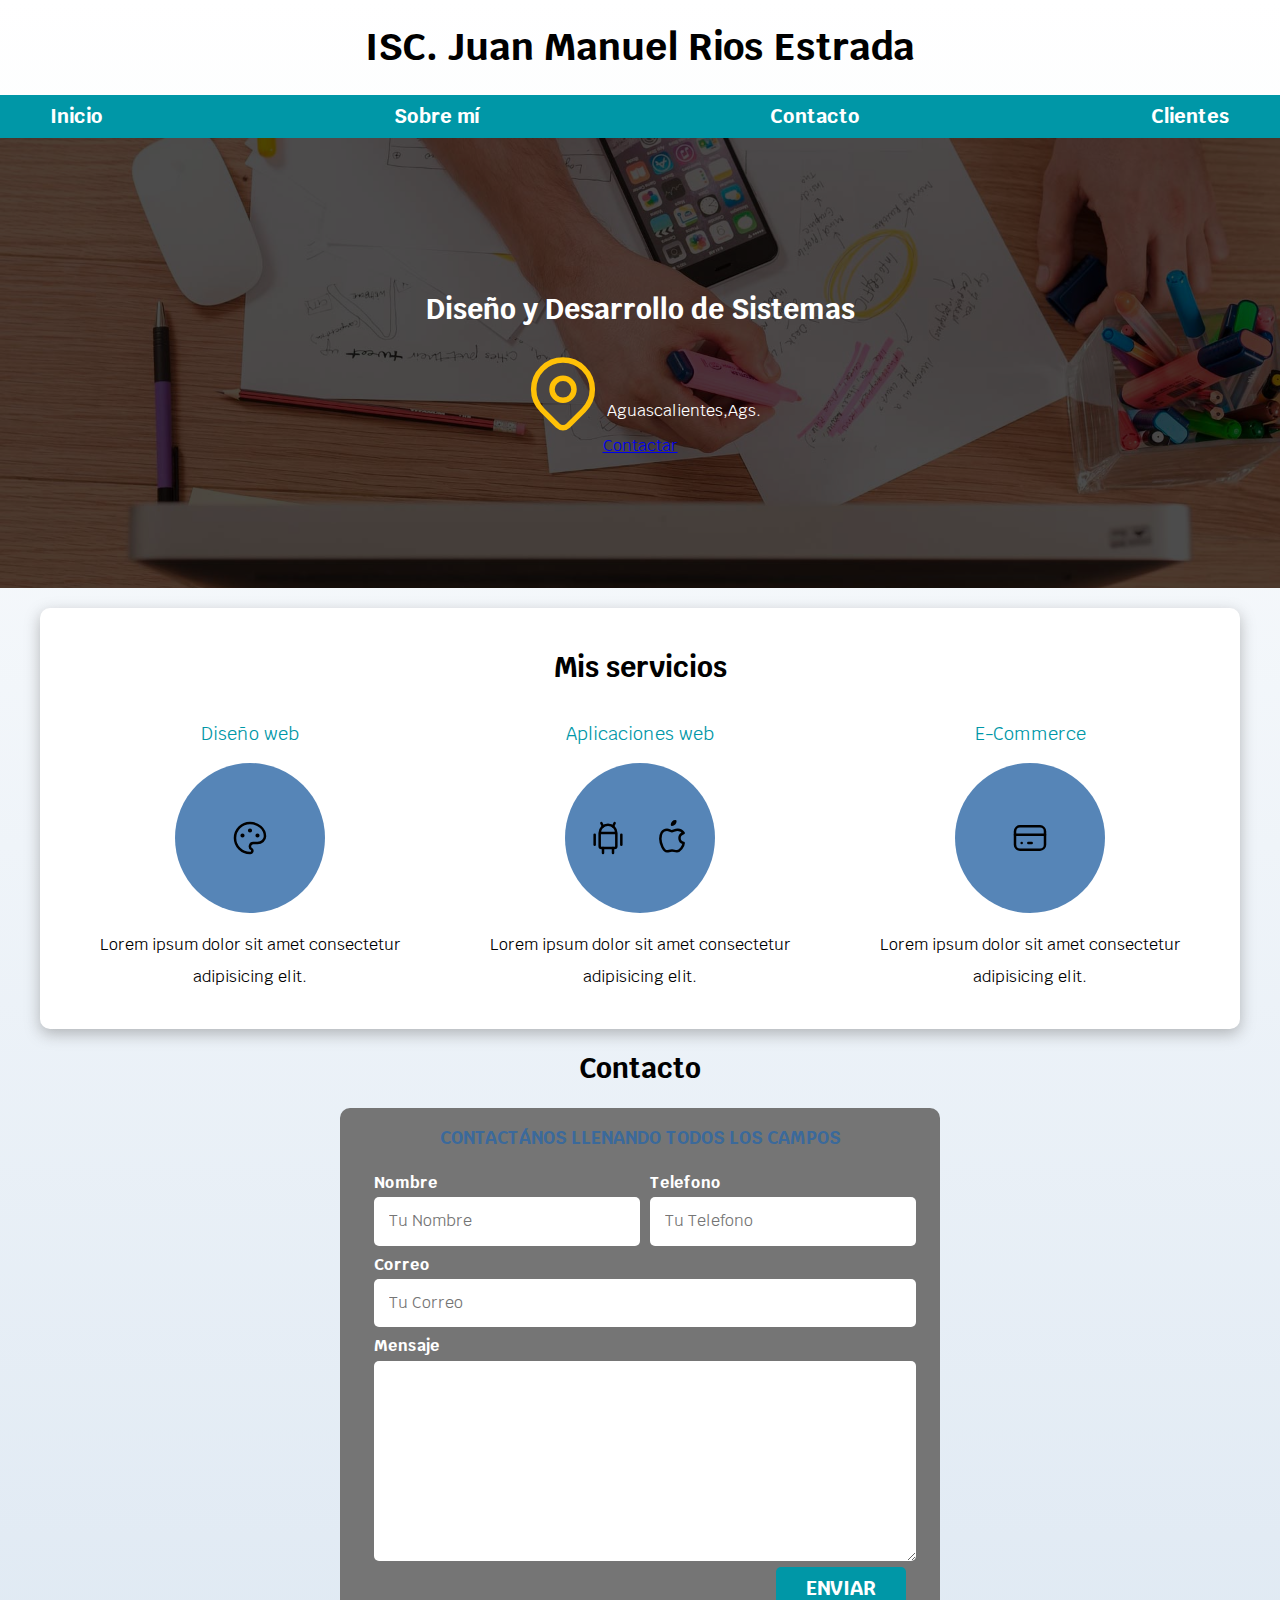
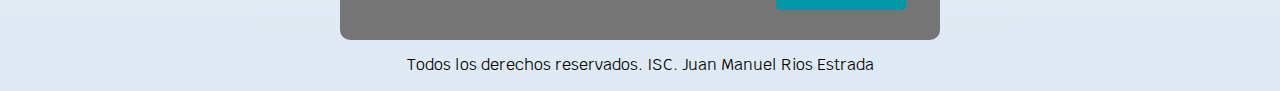
<file: index.html>
<!DOCTYPE html>
<html lang="es">

<head>
    <meta charset="UTF-8">
    <meta name="viewport" content="width=device-width, initial-scale=1.0">
    <title>Curriculum Vitae</title>
    <link rel="preload" href="CSS/normalize.css" as="style">
    <link rel="stylesheet" href="CSS/normalize.css">
    <link rel="preload" href="CSS/styles.css" as="style">
    <link rel="stylesheet" href="CSS/styles.css">
    <link rel="preconnect" href="https://fonts.googleapis.com">
    <link rel="preconnect" href="https://fonts.gstatic.com" crossorigin>
    <link href="https://fonts.googleapis.com/css2?family=Krub:wght@400;700&display=swap" rel="stylesheet">
</head>

<body>
    <header>
        <h1>ISC. Juan Manuel Rios Estrada</h1>
    </header>

    <div class="nav-bg">
        <nav class="navegacion-principal contenedor">
            <a href="index.html">Inicio</a>
            <a href="sobre-mi.html">Sobre mí</a>
            <a href="contacto.html">Contacto</a>
            <a href="#">Clientes</a>
        </nav>
    </div>

    <section class="hero">
        <div class="contenido-hero">
            <h2>Diseño y Desarrollo de Sistemas</h2>

            <div class="ubicacion">
                <svg xmlns="http://www.w3.org/2000/svg" class="icon icon-tabler icon-tabler-map-pin" width="88"
                    height="88" viewBox="0 0 24 24" stroke-width="1.5" stroke="#FFC107" fill="none"
                    stroke-linecap="round" stroke-linejoin="round">
                    <path stroke="none" d="M0 0h24v24H0z" />
                    <circle cx="12" cy="11" r="3" />
                    <path d="M17.657 16.657L13.414 20.9a1.998 1.998 0 0 1 -2.827 0l-4.244-4.243a8 8 0 1 1 11.314 0z" />
                </svg>
                <p>Aguascalientes,Ags.</p>
            </div>
            <a href="#">Contactar</a>
        </div>
    </section>
    
    <main class="contenedor sombra">
        <h2>Mis servicios</h2>

        <div class="servicios">
            <section class="servicio">
                <h3>Diseño web</h3>
                <div class="iconos">
                    <svg xmlns="http://www.w3.org/2000/svg" class="icon icon-tabler icon-tabler-palette" width="40"
                        height="40" viewBox="0 0 24 24" stroke-width="1.5" stroke="#000000" fill="none"
                        stroke-linecap="round" stroke-linejoin="round">
                        <path stroke="none" d="M0 0h24v24H0z" />
                        <path
                            d="M12 21a9 9 0 1 1 0 -18a9 8 0 0 1 9 8a4.5 4 0 0 1 -4.5 4h-2.5a2 2 0 0 0 -1 3.75a1.3 1.3 0 0 1 -1 2.25" />
                        <circle cx="7.5" cy="10.5" r=".5" fill="currentColor" />
                        <circle cx="12" cy="7.5" r=".5" fill="currentColor" />
                        <circle cx="16.5" cy="10.5" r=".5" fill="currentColor" />
                    </svg>
                </div>
                <p>Lorem ipsum dolor sit amet consectetur adipisicing elit.</p>
            </section>

            <section class="servicio">
                <h3>Aplicaciones web</h3>

                <div class="iconos">
                    <svg xmlns="http://www.w3.org/2000/svg" class="icon icon-tabler icon-tabler-brand-android"
                        width="40" height="40" viewBox="0 0 24 24" stroke-width="1.5" stroke="#000000" fill="none"
                        stroke-linecap="round" stroke-linejoin="round">
                        <path stroke="none" d="M0 0h24v24H0z" />
                        <line x1="4" y1="10" x2="4" y2="16" />
                        <line x1="20" y1="10" x2="20" y2="16" />
                        <path d="M7 9h10v8a1 1 0 0 1 -1 1h-8a1 1 0 0 1 -1 -1v-8a5 5 0 0 1 10 0" />
                        <line x1="8" y1="3" x2="9" y2="5" />
                        <line x1="16" y1="3" x2="15" y2="5" />
                        <line x1="9" y1="18" x2="9" y2="21" />
                        <line x1="15" y1="18" x2="15" y2="21" />
                    </svg>

                    <svg xmlns="http://www.w3.org/2000/svg" class="icon icon-tabler icon-tabler-brand-apple" width="40"
                        height="40" viewBox="0 0 24 24" stroke-width="1.5" stroke="#000000" fill="none"
                        stroke-linecap="round" stroke-linejoin="round">
                        <path stroke="none" d="M0 0h24v24H0z" />
                        <path
                            d="M9 7c-3 0-4 3-4 5.5 0 3 2 7.5 4 7.5 1.088-.046 1.679-.5 3-.5 1.312 0 1.5.5 3 .5s4-3 4-5c-.028-.01-2.472-.403-2.5-3-.019-2.17 2.416-2.954 2.5-3-1.023-1.492-2.951-1.963-3.5-2-1.433-.111-2.83 1-3.5 1-.68 0-1.9-1-3-1z" />
                        <path d="M12 4a2 2 0 0 0 2 -2a2 2 0 0 0 -2 2" />
                    </svg>
                </div>

                <p>Lorem ipsum dolor sit amet consectetur adipisicing elit.</p>
            </section>

            <section class="servicio">
                <h3>E-Commerce</h3>

                <div class="iconos">
                    <svg xmlns="http://www.w3.org/2000/svg" width="40" height="40" viewBox="0 0 24 24" fill="none"
                        stroke="#000000" stroke-width="1.5" stroke-linecap="round" stroke-linejoin="round">
                        <path d="M3 5m0 3a3 3 0 0 1 3 -3h12a3 3 0 0 1 3 3v8a3 3 0 0 1 -3 3h-12a3 3 0 0 1 -3 -3z" />
                        <path d="M3 10l18 0" />
                        <path d="M7 15l.01 0" />
                        <path d="M11 15l2 0" />
                    </svg>
                </div>

                <p>Lorem ipsum dolor sit amet consectetur adipisicing elit.</p>
            </section>
        </div>
    </main>

    <section>
        <h2>Contacto</h2>
        <form class="formulario">
            <fieldset>
                <legend>contactános llenando todos los campos</legend>
                <div class="contenedor-campos">
                    <div class="campo">
                        <label>Nombre</label>
                        <input class="input-text" type="text" placeholder="Tu Nombre">
                    </div>
                    <div class="campo">
                        <label>Telefono</label>
                        <input class="input-text" type="tel" placeholder="Tu Telefono">
                    </div>
                    <div class="campo">
                        <label>Correo</label>
                        <input class="input-text" type="email" placeholder="Tu Correo">
                    </div>
                    <div class="campo">
                        <label>Mensaje</label>
                        <textarea class="input-text"></textarea>
                    </div>
                </div>
                <div class="alinear-derecha flex">
                    <input class="boton w-sm-100" type="submit" value="Enviar">
                </div>
            </fieldset>
        </form>
    </section>

    <footer class="footer">
        <p>Todos los derechos reservados. ISC. Juan Manuel Rios Estrada</p>
    </footer>
</body>

</html>
</file>
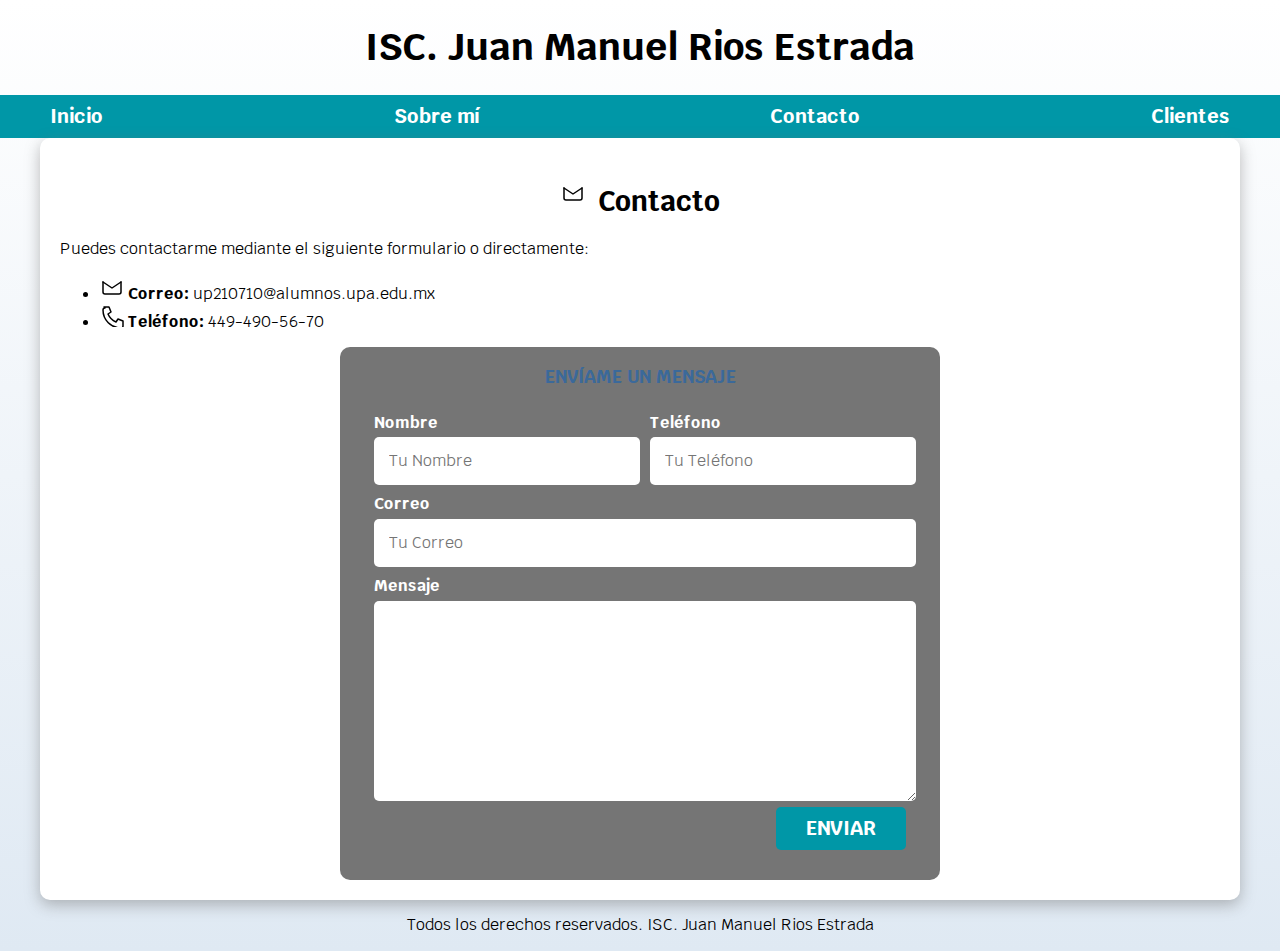
<file: contacto.html>
<!DOCTYPE html>
<html lang="es">

<head>
    <meta charset="UTF-8">
    <meta name="viewport" content="width=device-width, initial-scale=1.0">
    <title>Contacto</title>
    <link rel="preload" href="CSS/normalize.css" as="style">
    <link rel="stylesheet" href="CSS/normalize.css">
    <link rel="preload" href="CSS/styles.css" as="style">
    <link rel="stylesheet" href="CSS/styles.css">
    <link rel="preconnect" href="https://fonts.googleapis.com">
    <link rel="preconnect" href="https://fonts.gstatic.com" crossorigin>
    <link href="https://fonts.googleapis.com/css2?family=Krub:wght@400;700&display=swap" rel="stylesheet">
</head>

<body>
    <header>
        <h1>ISC. Juan Manuel Rios Estrada</h1>
    </header>

    <div class="nav-bg">
        <nav class="navegacion-principal contenedor">
            <a href="index.html">Inicio</a>
            <a href="sobre-mi.html">Sobre mí</a>
            <a href="contacto.html">Contacto</a>
            <a href="#">Clientes</a>
        </nav>
    </div>

    <main class="contenedor sombra">
        <h2>
            <svg xmlns="http://www.w3.org/2000/svg" width="30" height="30" stroke="#000" fill="none" stroke-width="1.5" stroke-linecap="round" stroke-linejoin="round" class="icon icon-tabler icon-tabler-mail">
                <path stroke="none" d="M0 0h24v24H0z"/>
                <path d="M3 7l9 6l9 -6" />
                <path d="M21 7v10a2 2 0 0 1 -2 2H5a2 2 0 0 1 -2 -2V7" />
            </svg> Contacto
        </h2>
        <p>Puedes contactarme mediante el siguiente formulario o directamente:</p>
        <ul>
            <li>
                <svg xmlns="http://www.w3.org/2000/svg" width="24" height="24" stroke="#000" fill="none" stroke-width="1.5" stroke-linecap="round" stroke-linejoin="round" class="icon icon-tabler icon-tabler-mail">
                    <path stroke="none" d="M0 0h24v24H0z"/>
                    <path d="M3 7l9 6l9 -6" />
                    <path d="M21 7v10a2 2 0 0 1 -2 2H5a2 2 0 0 1 -2 -2V7" />
                </svg>
                <strong>Correo:</strong> up210710@alumnos.upa.edu.mx
            </li>
            <li>
                <svg xmlns="http://www.w3.org/2000/svg" width="24" height="24" stroke="#000" fill="none" stroke-width="1.5" stroke-linecap="round" stroke-linejoin="round" class="icon icon-tabler icon-tabler-phone">
                    <path stroke="none" d="M0 0h24v24H0z"/>
                    <path d="M4 4h5l2 5l-3 2c1.5 3.5 4.5 6.5 8 8l2 -3l5 2v5a2 2 0 0 1 -2 2a18 18 0 0 1 -18 -18a2 2 0 0 1 2 -2" />
                </svg>
                <strong>Teléfono:</strong> 449-490-56-70
            </li>
        </ul>

        <form class="formulario">
            <fieldset>
                <legend>Envíame un mensaje</legend>
                <div class="contenedor-campos">
                    <div class="campo">
                        <label>Nombre</label>
                        <input class="input-text" type="text" placeholder="Tu Nombre">
                    </div>
                    <div class="campo">
                        <label>Teléfono</label>
                        <input class="input-text" type="tel" placeholder="Tu Teléfono">
                    </div>
                    <div class="campo">
                        <label>Correo</label>
                        <input class="input-text" type="email" placeholder="Tu Correo">
                    </div>
                    <div class="campo">
                        <label>Mensaje</label>
                        <textarea class="input-text"></textarea>
                    </div>
                </div>
                <div class="alinear-derecha flex">
                    <input class="boton w-sm-100" type="submit" value="Enviar">
                </div>
            </fieldset>
        </form>
    </main>

    <footer class="footer">
        <p>Todos los derechos reservados. ISC. Juan Manuel Rios Estrada</p>
    </footer>
</body>

</html>
</file>
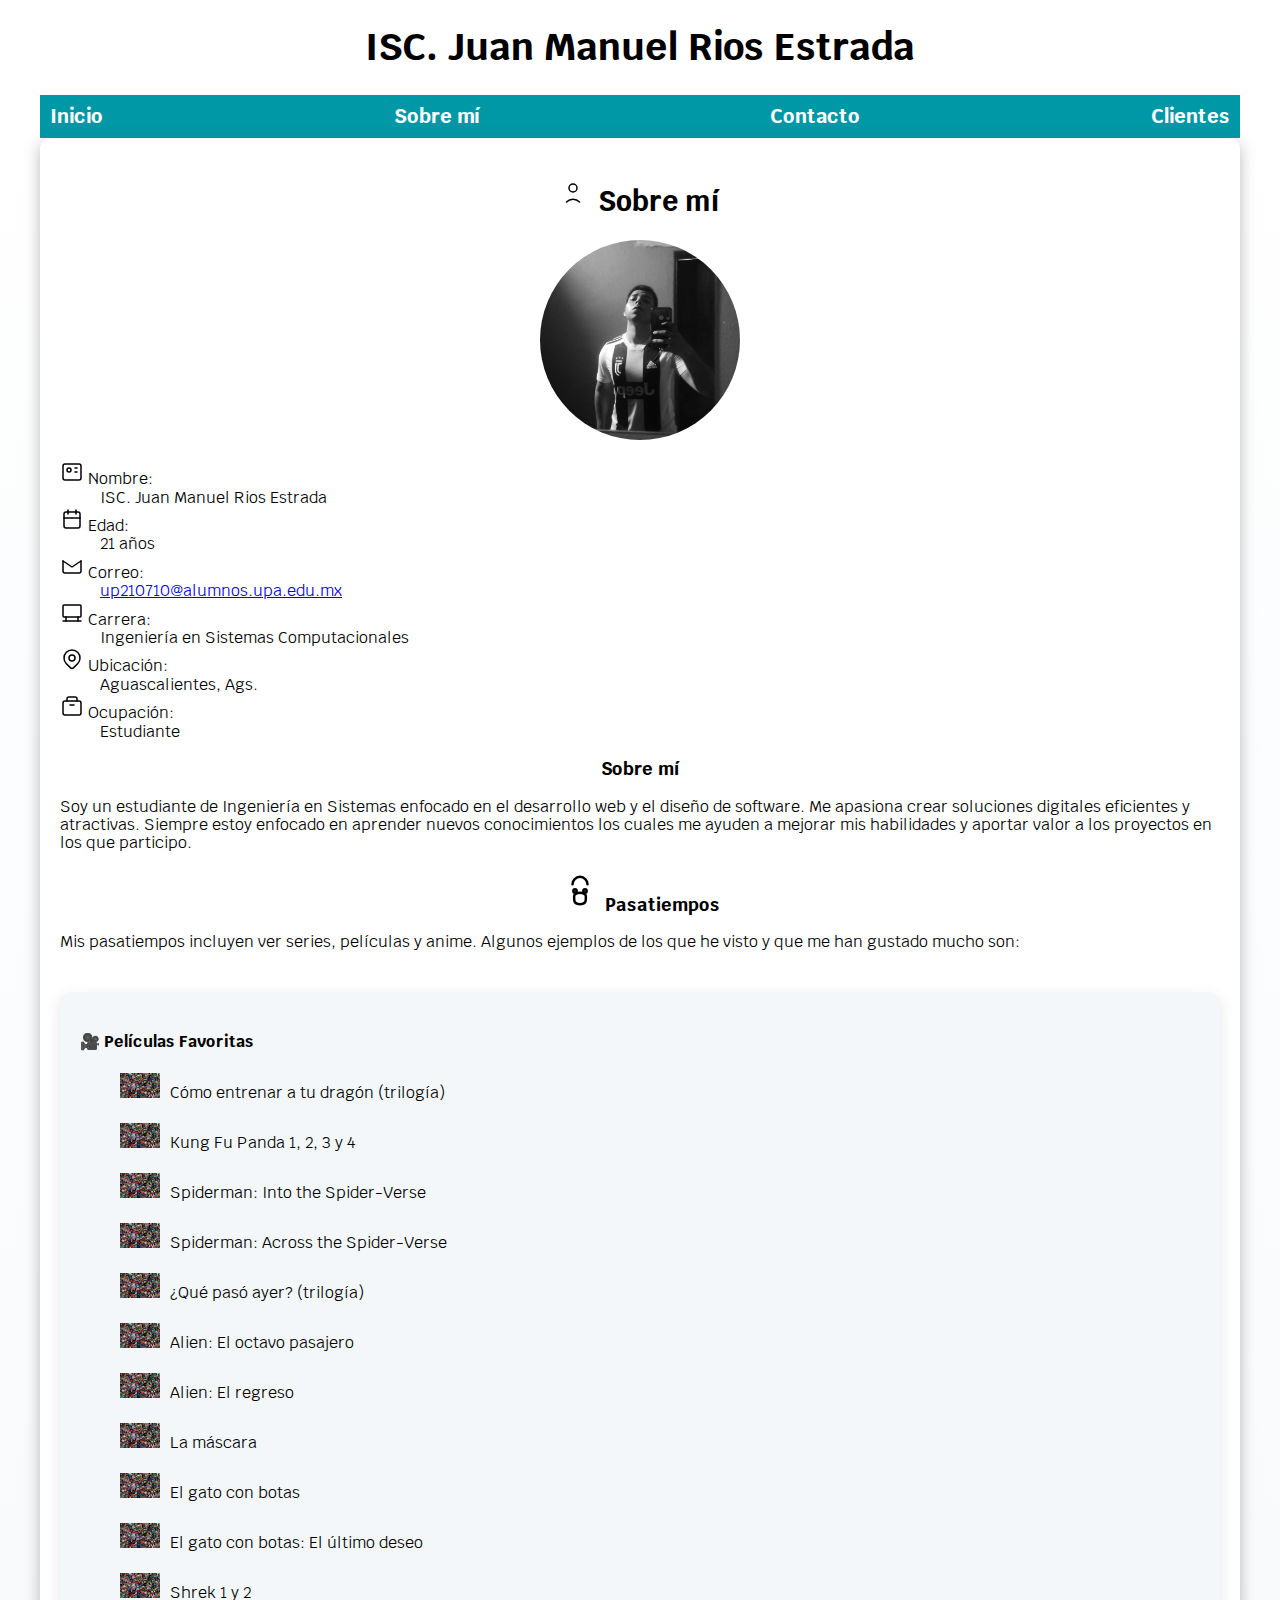
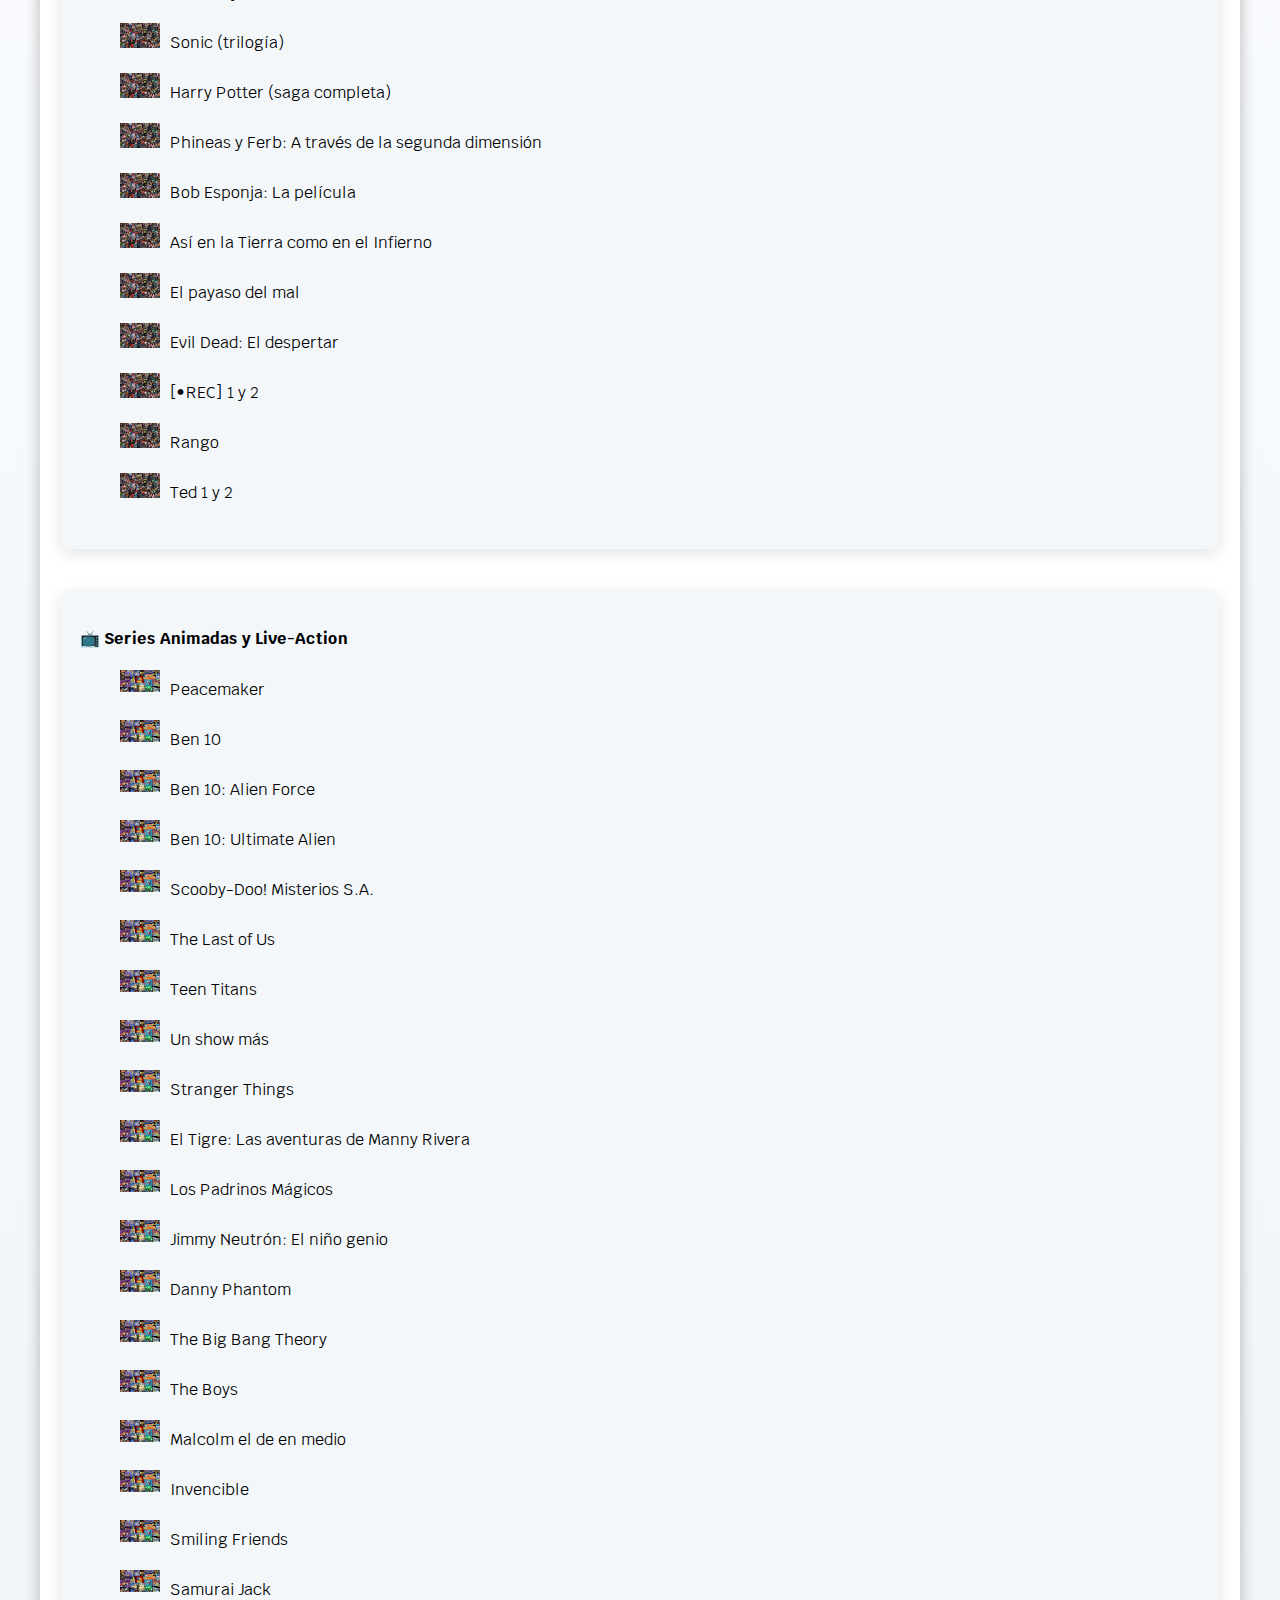
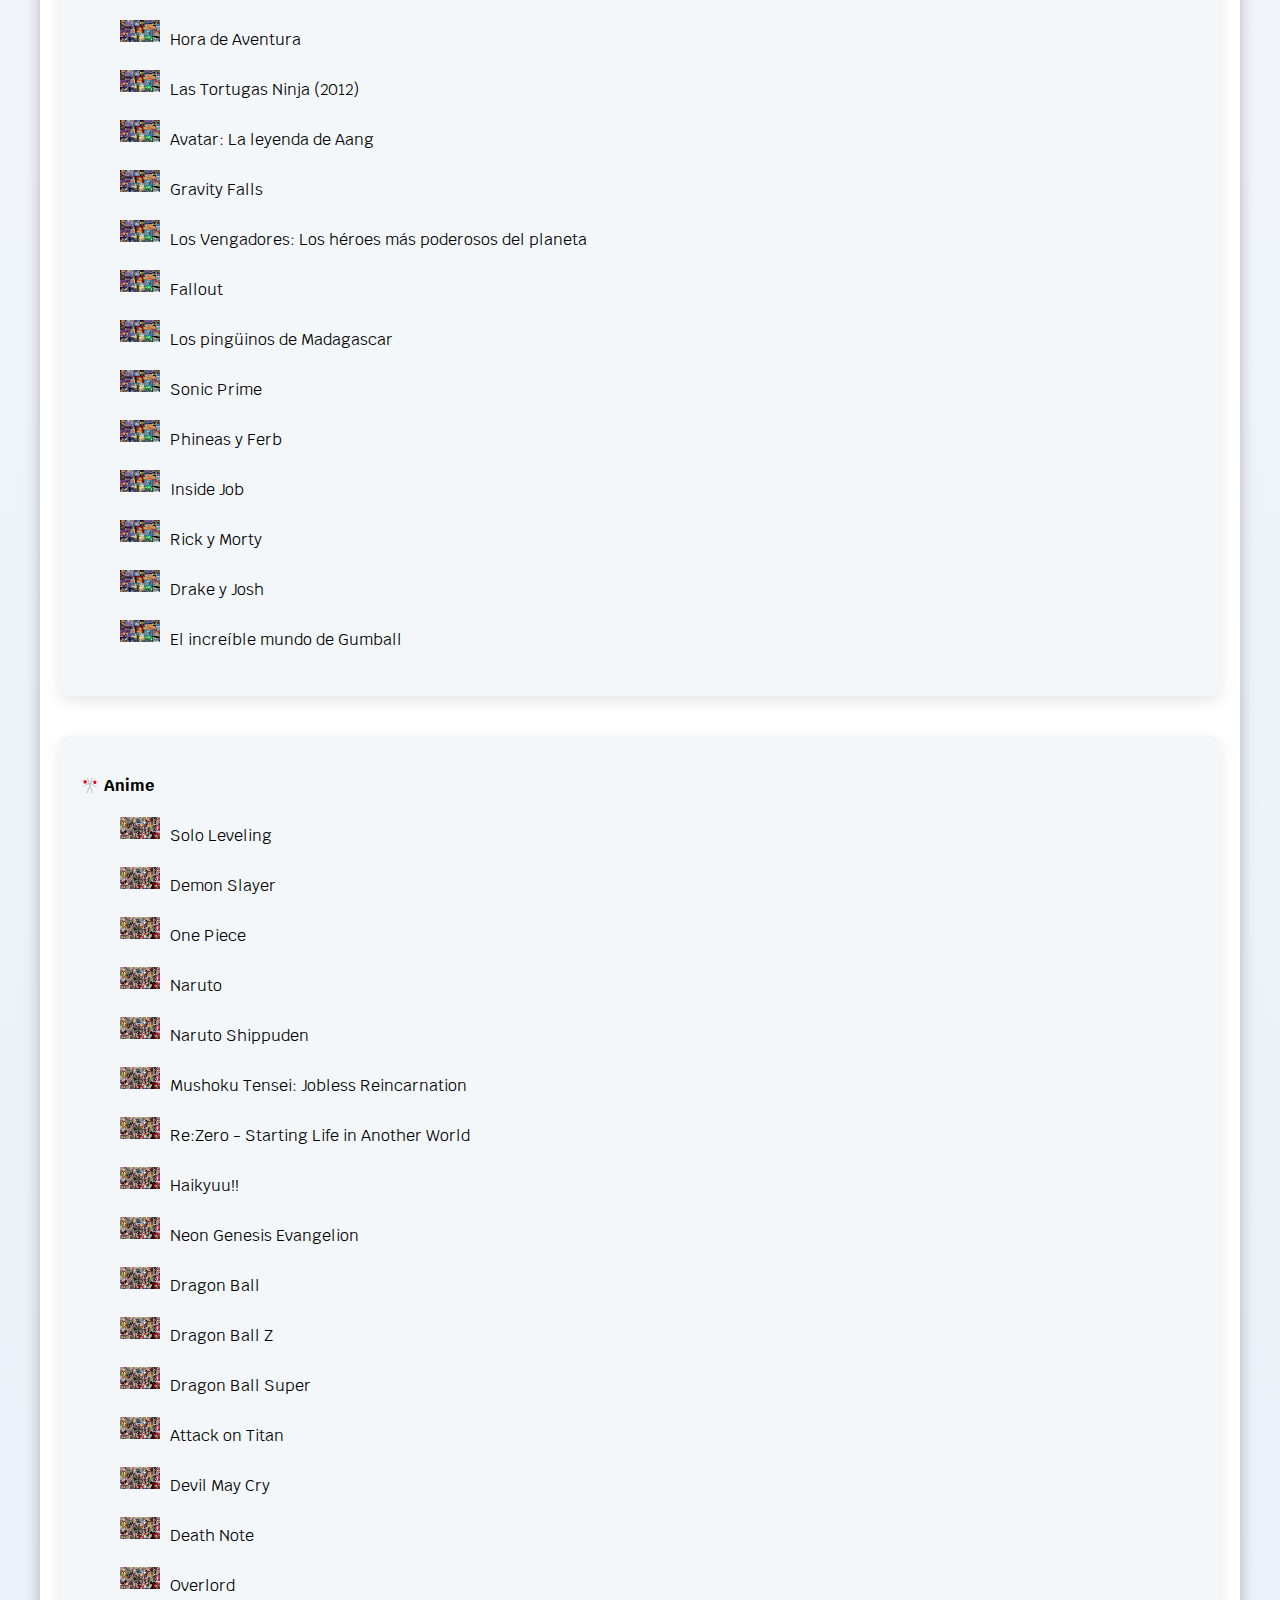
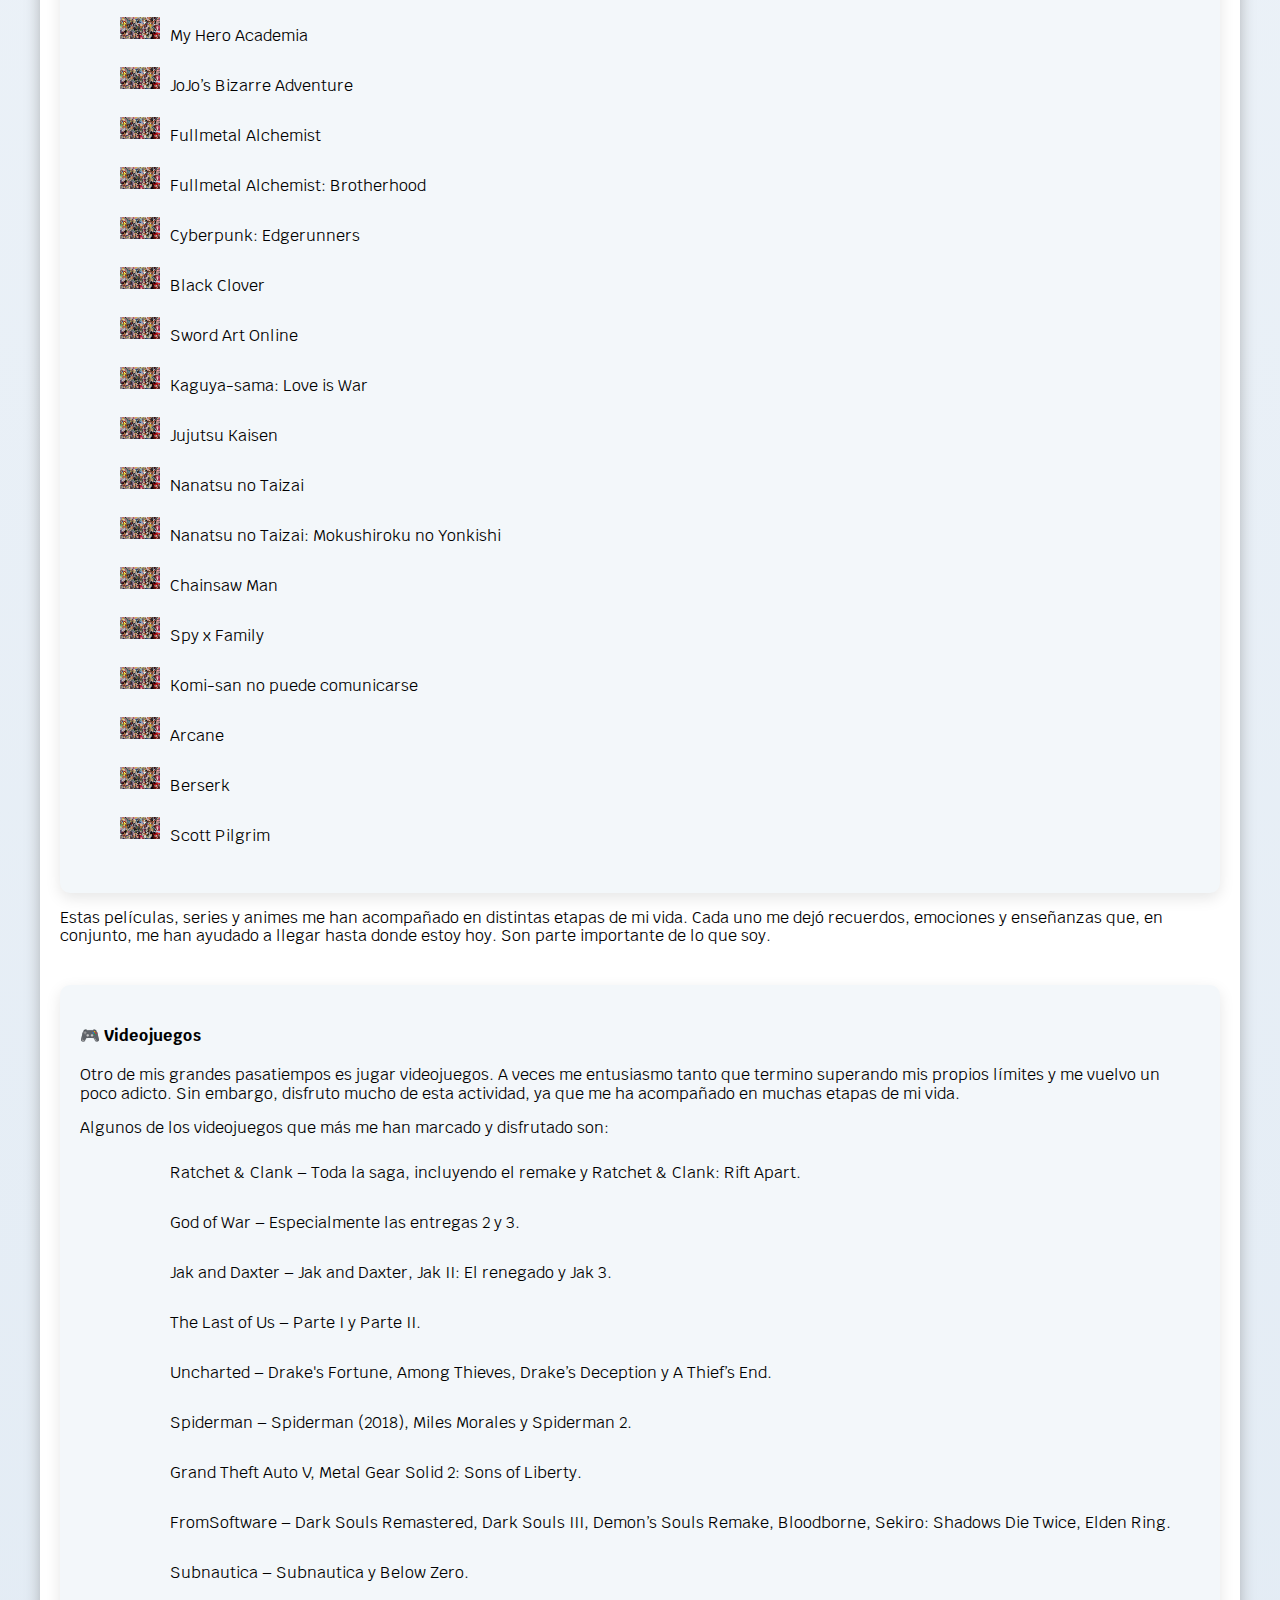
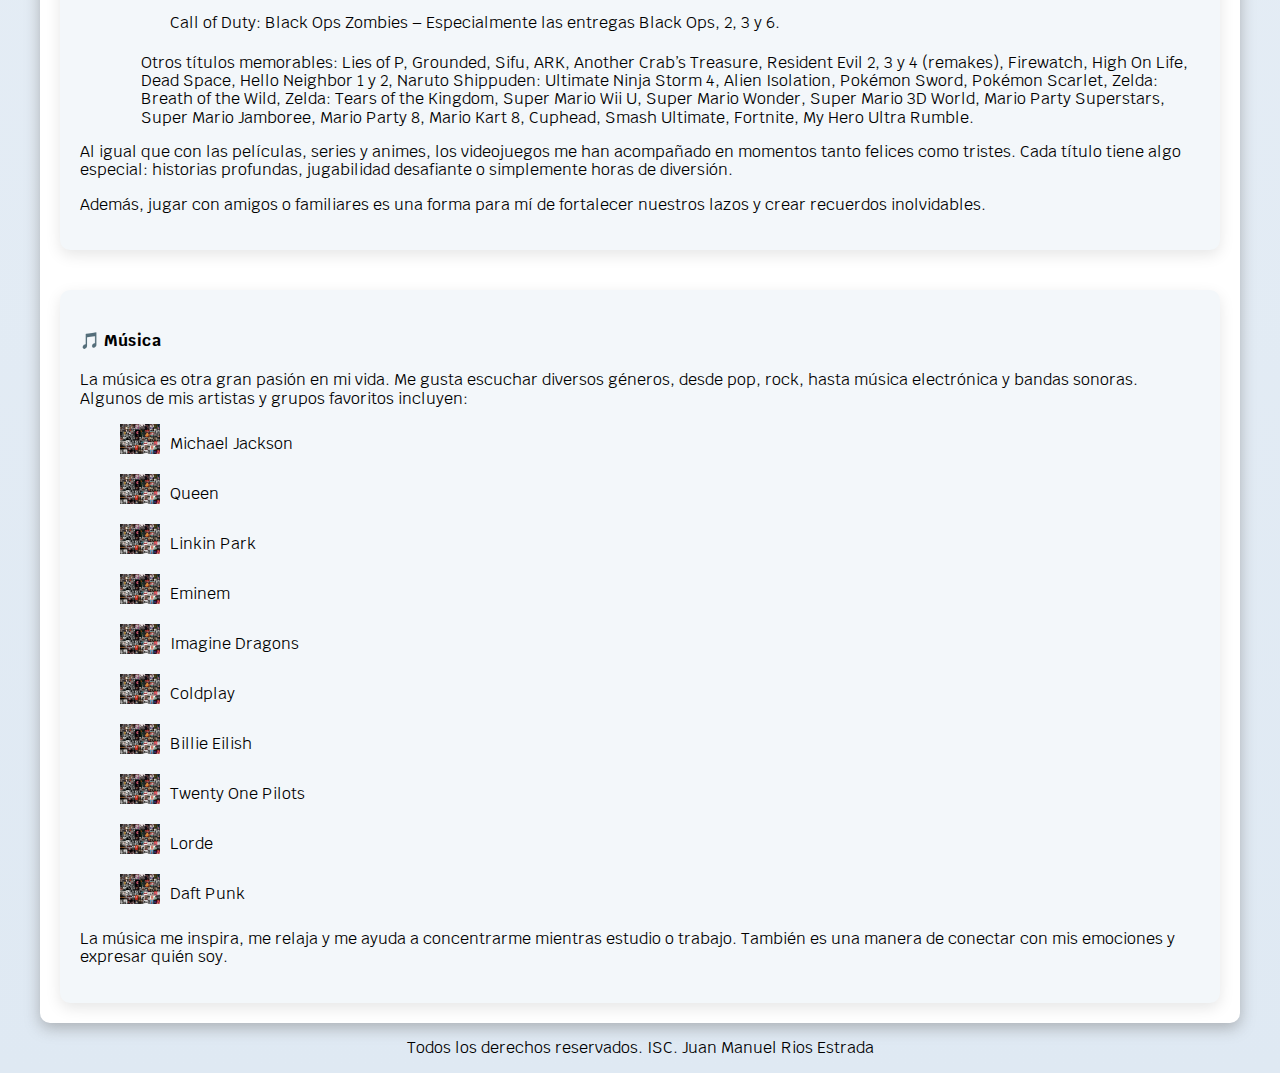
<file: sobre-mi.html>
<!DOCTYPE html>
<html lang="es">

<head>
    <meta charset="UTF-8" />
    <meta name="viewport" content="width=device-width, initial-scale=1" />
    <title>Sobre mí</title>
    <link rel="preload" href="CSS/normalize.css" as="style" />
    <link rel="stylesheet" href="CSS/normalize.css" />
    <link rel="preload" href="CSS/styles.css" as="style" />
    <link rel="stylesheet" href="CSS/styles.css" />
    <link rel="preconnect" href="https://fonts.googleapis.com" />
    <link rel="preconnect" href="https://fonts.gstatic.com" crossorigin />
    <link href="https://fonts.googleapis.com/css2?family=Krub:wght@400;700&display=swap" rel="stylesheet" />
</head>

<body>
    <header>
        <h1>ISC. Juan Manuel Rios Estrada</h1>
    </header>

    <nav class="nav-bg navegacion-principal contenedor">
        <a href="index.html">Inicio</a>
        <a href="sobre-mi.html" aria-current="page">Sobre mí</a>
        <a href="contacto.html">Contacto</a>
        <a href="#">Clientes</a>
    </nav>

    <main class="contenedor sombra">
        <section class="perfil" aria-labelledby="titulo-perfil">
            <h2 id="titulo-perfil">
                <svg xmlns="http://www.w3.org/2000/svg" width="30" height="30" stroke="#000" fill="none"
                    stroke-width="1.5" stroke-linecap="round" stroke-linejoin="round"
                    class="icon icon-tabler icon-tabler-user" aria-hidden="true" focusable="false">
                    <path stroke="none" d="M0 0h24v24H0z" />
                    <circle cx="12" cy="7" r="4" />
                    <path d="M5.5 21a9 9 0 0 1 13 0" />
                </svg>
                Sobre mí
            </h2>

            <div class="foto-perfil" role="img" aria-label="Foto de perfil de Juan Manuel Rios Estrada"></div>

            <dl>
                <dt>
                    <svg xmlns="http://www.w3.org/2000/svg" width="24" height="24" stroke="#000" fill="none"
                        stroke-width="1.5" stroke-linecap="round" stroke-linejoin="round"
                        class="icon icon-tabler icon-tabler-id" aria-hidden="true" focusable="false">
                        <path stroke="none" d="M0 0h24v24H0z" />
                        <rect x="3" y="4" width="18" height="16" rx="2" />
                        <circle cx="9" cy="10" r="2" />
                        <path d="M15 8h2" />
                        <path d="M15 12h2" />
                    </svg>
                    Nombre:
                </dt>
                <dd>ISC. Juan Manuel Rios Estrada</dd>

                <dt>
                    <svg xmlns="http://www.w3.org/2000/svg" width="24" height="24" stroke="#000" fill="none"
                        stroke-width="1.5" stroke-linecap="round" stroke-linejoin="round"
                        class="icon icon-tabler icon-tabler-calendar" aria-hidden="true" focusable="false">
                        <path stroke="none" d="M0 0h24v24H0z" />
                        <rect x="4" y="5" width="16" height="16" rx="2" />
                        <line x1="16" y1="3" x2="16" y2="7" />
                        <line x1="8" y1="3" x2="8" y2="7" />
                        <line x1="4" y1="11" x2="20" y2="11" />
                    </svg>
                    Edad:
                </dt>
                <dd>21 años</dd>

                <dt>
                    <svg xmlns="http://www.w3.org/2000/svg" width="24" height="24" stroke="#000" fill="none"
                        stroke-width="1.5" stroke-linecap="round" stroke-linejoin="round"
                        class="icon icon-tabler icon-tabler-mail" aria-hidden="true" focusable="false">
                        <path stroke="none" d="M0 0h24v24H0z" />
                        <path d="M3 7l9 6l9 -6" />
                        <path d="M21 7v10a2 2 0 0 1 -2 2H5a2 2 0 0 1 -2 -2V7" />
                    </svg>
                    Correo:
                </dt>
                <dd><a href="mailto:up210710@alumnos.upa.edu.mx">up210710@alumnos.upa.edu.mx</a></dd>

                <dt>
                    <svg xmlns="http://www.w3.org/2000/svg" width="24" height="24" stroke="#000" fill="none"
                        stroke-width="1.5" stroke-linecap="round" stroke-linejoin="round"
                        class="icon icon-tabler icon-tabler-laptop" aria-hidden="true" focusable="false">
                        <path stroke="none" d="M0 0h24v24H0z" />
                        <rect x="3" y="4" width="18" height="12" rx="1" />
                        <path d="M3 20h18" />
                        <path d="M6 16v4" />
                        <path d="M18 16v4" />
                    </svg>
                    Carrera:
                </dt>
                <dd>Ingeniería en Sistemas Computacionales</dd>

                <dt>
                    <svg xmlns="http://www.w3.org/2000/svg" width="24" height="24" stroke="#000" fill="none"
                        stroke-width="1.5" stroke-linecap="round" stroke-linejoin="round"
                        class="icon icon-tabler icon-tabler-map-pin" aria-hidden="true" focusable="false">
                        <path stroke="none" d="M0 0h24v24H0z" />
                        <circle cx="12" cy="11" r="3" />
                        <path
                            d="M17.657 16.657L13.414 20.9a1.998 1.998 0 0 1 -2.827 0l-4.244-4.243a8 8 0 1 1 11.314 0z" />
                    </svg>
                    Ubicación:
                </dt>
                <dd>Aguascalientes, Ags.</dd>

                <dt>
                    <svg xmlns="http://www.w3.org/2000/svg" width="24" height="24" stroke="#000" fill="none"
                        stroke-width="1.5" stroke-linecap="round" stroke-linejoin="round"
                        class="icon icon-tabler icon-tabler-briefcase" aria-hidden="true" focusable="false">
                        <path stroke="none" d="M0 0h24v24H0z" />
                        <rect x="3" y="7" width="18" height="14" rx="2" />
                        <path d="M7 7V5a2 2 0 0 1 2 -2h6a2 2 0 0 1 2 2v2" />
                        <line x1="10" y1="11" x2="14" y2="11" />
                    </svg>
                    Ocupación:
                </dt>
                <dd>Estudiante</dd>
            </dl>

            <section aria-labelledby="sobre-mi-texto">
                <h3 id="sobre-mi-texto">Sobre mí</h3>
                <p>
                    Soy un estudiante de Ingeniería en Sistemas enfocado en el desarrollo web y el diseño de software.
                    Me apasiona crear soluciones digitales eficientes y atractivas. Siempre estoy enfocado en aprender
                    nuevos conocimientos los cuales me ayuden a mejorar mis habilidades y aportar valor a los proyectos
                    en los que participo.
                </p>
            </section>

            <section aria-labelledby="pasatiempos">
                <h3 id="pasatiempos">
                    <svg xmlns="http://www.w3.org/2000/svg" width="40" height="40" viewBox="0 0 24 24" fill="none"
                        stroke="#000000" stroke-width="1.5" stroke-linecap="round" stroke-linejoin="round"
                        aria-hidden="true" focusable="false">
                        <path d="M8 12a1 1 0 1 0 2 0a1 1 0 0 0 -2 0" />
                        <path d="M14 12a1 1 0 1 0 2 0a1 1 0 0 0 -2 0" />
                        <path
                            d="M15.5 17c0 1 0 3 -3.5 3s-3.5-2-3.5-3v-2c0-1 2-2 3.5-2s3.5 1 3.5 2v2zM12 3.5a4.5 4.5 0 0 1 4.5 4.5M12 3.5a4.5 4.5 0 0 0 -4.5 4.5" />
                    </svg>
                    Pasatiempos
                </h3>

                <p>
                    Mis pasatiempos incluyen ver series, películas y anime. Algunos ejemplos de los que he visto y que
                    me han gustado mucho son:
                </p>

                <section class="gustos-section">
                    <h4>🎥 Películas Favoritas</h4>
                    <ul>
                        <li class="gusto-icon peliculas">Cómo entrenar a tu dragón (trilogía)</li>
                        <li class="gusto-icon peliculas">Kung Fu Panda 1, 2, 3 y 4</li>
                        <li class="gusto-icon peliculas">Spiderman: Into the Spider-Verse</li>
                        <li class="gusto-icon peliculas">Spiderman: Across the Spider-Verse</li>
                        <li class="gusto-icon peliculas">¿Qué pasó ayer? (trilogía)</li>
                        <li class="gusto-icon peliculas">Alien: El octavo pasajero</li>
                        <li class="gusto-icon peliculas">Alien: El regreso</li>
                        <li class="gusto-icon peliculas">La máscara</li>
                        <li class="gusto-icon peliculas">El gato con botas</li>
                        <li class="gusto-icon peliculas">El gato con botas: El último deseo</li>
                        <li class="gusto-icon peliculas">Shrek 1 y 2</li>
                        <li class="gusto-icon peliculas">Sonic (trilogía)</li>
                        <li class="gusto-icon peliculas">Harry Potter (saga completa)</li>
                        <li class="gusto-icon peliculas">Phineas y Ferb: A través de la segunda dimensión</li>
                        <li class="gusto-icon peliculas">Bob Esponja: La película</li>
                        <li class="gusto-icon peliculas">Así en la Tierra como en el Infierno</li>
                        <li class="gusto-icon peliculas">El payaso del mal</li>
                        <li class="gusto-icon peliculas">Evil Dead: El despertar</li>
                        <li class="gusto-icon peliculas">[•REC] 1 y 2</li>
                        <li class="gusto-icon peliculas">Rango</li>
                        <li class="gusto-icon peliculas">Ted 1 y 2</li>
                    </ul>
                </section>

                <section class="gustos-section">
                    <h4>📺 Series Animadas y Live-Action</h4>
                    <ul>
                        <li class="gusto-icon series">Peacemaker</li>
                        <li class="gusto-icon series">Ben 10</li>
                        <li class="gusto-icon series">Ben 10: Alien Force</li>
                        <li class="gusto-icon series">Ben 10: Ultimate Alien</li>
                        <li class="gusto-icon series">Scooby-Doo! Misterios S.A.</li>
                        <li class="gusto-icon series">The Last of Us</li>
                        <li class="gusto-icon series">Teen Titans</li>
                        <li class="gusto-icon series">Un show más</li>
                        <li class="gusto-icon series">Stranger Things</li>
                        <li class="gusto-icon series">El Tigre: Las aventuras de Manny Rivera</li>
                        <li class="gusto-icon series">Los Padrinos Mágicos</li>
                        <li class="gusto-icon series">Jimmy Neutrón: El niño genio</li>
                        <li class="gusto-icon series">Danny Phantom</li>
                        <li class="gusto-icon series">The Big Bang Theory</li>
                        <li class="gusto-icon series">The Boys</li>
                        <li class="gusto-icon series">Malcolm el de en medio</li>
                        <li class="gusto-icon series">Invencible</li>
                        <li class="gusto-icon series">Smiling Friends</li>
                        <li class="gusto-icon series">Samurai Jack</li>
                        <li class="gusto-icon series">Hora de Aventura</li>
                        <li class="gusto-icon series">Las Tortugas Ninja (2012)</li>
                        <li class="gusto-icon series">Avatar: La leyenda de Aang</li>
                        <li class="gusto-icon series">Gravity Falls</li>
                        <li class="gusto-icon series">Los Vengadores: Los héroes más poderosos del planeta</li>
                        <li class="gusto-icon series">Fallout</li>
                        <li class="gusto-icon series">Los pingüinos de Madagascar</li>
                        <li class="gusto-icon series">Sonic Prime</li>
                        <li class="gusto-icon series">Phineas y Ferb</li>
                        <li class="gusto-icon series">Inside Job</li>
                        <li class="gusto-icon series">Rick y Morty</li>
                        <li class="gusto-icon series">Drake y Josh</li>
                        <li class="gusto-icon series">El increíble mundo de Gumball</li>
                    </ul>
                </section>

                <section class="gustos-section">
                    <h4>🎌 Anime</h4>
                    <ul>
                        <li class="gusto-icon anime">Solo Leveling</li>
                        <li class="gusto-icon anime">Demon Slayer</li>
                        <li class="gusto-icon anime">One Piece</li>
                        <li class="gusto-icon anime">Naruto</li>
                        <li class="gusto-icon anime">Naruto Shippuden</li>
                        <li class="gusto-icon anime">Mushoku Tensei: Jobless Reincarnation</li>
                        <li class="gusto-icon anime">Re:Zero - Starting Life in Another World</li>
                        <li class="gusto-icon anime">Haikyuu!!</li>
                        <li class="gusto-icon anime">Neon Genesis Evangelion</li>
                        <li class="gusto-icon anime">Dragon Ball</li>
                        <li class="gusto-icon anime">Dragon Ball Z</li>
                        <li class="gusto-icon anime">Dragon Ball Super</li>
                        <li class="gusto-icon anime">Attack on Titan</li>
                        <li class="gusto-icon anime">Devil May Cry</li>
                        <li class="gusto-icon anime">Death Note</li>
                        <li class="gusto-icon anime">Overlord</li>
                        <li class="gusto-icon anime">My Hero Academia</li>
                        <li class="gusto-icon anime">JoJo’s Bizarre Adventure</li>
                        <li class="gusto-icon anime">Fullmetal Alchemist</li>
                        <li class="gusto-icon anime">Fullmetal Alchemist: Brotherhood</li>
                        <li class="gusto-icon anime">Cyberpunk: Edgerunners</li>
                        <li class="gusto-icon anime">Black Clover</li>
                        <li class="gusto-icon anime">Sword Art Online</li>
                        <li class="gusto-icon anime">Kaguya-sama: Love is War</li>
                        <li class="gusto-icon anime">Jujutsu Kaisen</li>
                        <li class="gusto-icon anime">Nanatsu no Taizai</li>
                        <li class="gusto-icon anime">Nanatsu no Taizai: Mokushiroku no Yonkishi</li>
                        <li class="gusto-icon anime">Chainsaw Man</li>
                        <li class="gusto-icon anime">Spy x Family</li>
                        <li class="gusto-icon anime">Komi-san no puede comunicarse</li>
                        <li class="gusto-icon anime">Arcane</li>
                        <li class="gusto-icon anime">Berserk</li>
                        <li class="gusto-icon anime">Scott Pilgrim</li>
                    </ul>
                </section>

                <section class="reflexion-final">
                    <p>
                        Estas películas, series y animes me han acompañado en distintas etapas de mi vida. Cada uno me
                        dejó recuerdos,
                        emociones y enseñanzas que, en conjunto, me han ayudado a llegar hasta donde estoy hoy. Son
                        parte importante
                        de lo que soy.
                    </p>
                </section>

                <section class="gustos-section">
                    <h4>🎮 Videojuegos</h4>
                    <p>
                        Otro de mis grandes pasatiempos es jugar videojuegos. A veces me entusiasmo tanto que termino
                        superando mis
                        propios límites y me vuelvo un poco adicto. Sin embargo, disfruto mucho de esta actividad, ya
                        que me ha acompañado
                        en muchas etapas de mi vida.
                    </p>

                    <p>Algunos de los videojuegos que más me han marcado y disfrutado son:</p>

                    <ul>
                        <li class="gusto-icon videojuego">Ratchet & Clank – Toda la saga, incluyendo el remake y Ratchet
                            & Clank: Rift Apart.</li>
                        <li class="gusto-icon videojuego">God of War – Especialmente las entregas 2 y 3.</li>
                        <li class="gusto-icon videojuego">Jak and Daxter – Jak and Daxter, Jak II: El renegado y Jak 3.
                        </li>
                        <li class="gusto-icon videojuego">The Last of Us – Parte I y Parte II.</li>
                        <li class="gusto-icon videojuego">Uncharted – Drake's Fortune, Among Thieves, Drake’s Deception
                            y A Thief’s End.</li>
                        <li class="gusto-icon videojuego">Spiderman – Spiderman (2018), Miles Morales y Spiderman 2.
                        </li>
                        <li class="gusto-icon videojuego">Grand Theft Auto V, Metal Gear Solid 2: Sons of Liberty.</li>
                        <li class="gusto-icon videojuego">FromSoftware – Dark Souls Remastered, Dark Souls III, Demon’s
                            Souls Remake, Bloodborne, Sekiro: Shadows Die Twice, Elden Ring.</li>
                        <li class="gusto-icon videojuego">Subnautica – Subnautica y Below Zero.</li>
                        <li class="gusto-icon videojuego">Call of Duty: Black Ops Zombies – Especialmente las entregas
                            Black Ops, 2, 3 y 6.</li>
                        <li class="gusto-icon videojuego">
                            Otros títulos memorables: Lies of P, Grounded, Sifu, ARK, Another Crab’s Treasure, Resident
                            Evil 2, 3 y 4 (remakes), Firewatch,
                            High On Life, Dead Space, Hello Neighbor 1 y 2, Naruto Shippuden: Ultimate Ninja Storm 4,
                            Alien Isolation, Pokémon Sword,
                            Pokémon Scarlet, Zelda: Breath of the Wild, Zelda: Tears of the Kingdom, Super Mario Wii U,
                            Super Mario Wonder,
                            Super Mario 3D World, Mario Party Superstars, Super Mario Jamboree, Mario Party 8, Mario
                            Kart 8, Cuphead, Smash Ultimate,
                            Fortnite, My Hero Ultra Rumble.
                        </li>
                    </ul>

                    <p>
                        Al igual que con las películas, series y animes, los videojuegos me han acompañado en momentos
                        tanto felices como
                        tristes. Cada título tiene algo especial: historias profundas, jugabilidad desafiante o
                        simplemente horas de diversión.
                    </p>
                    <p>
                        Además, jugar con amigos o familiares es una forma para mí de fortalecer nuestros lazos y crear
                        recuerdos inolvidables.
                    </p>
                </section>

                <section class="gustos-section">
                    <h4>🎵 Música</h4>
                    <p>
                        La música es otra gran pasión en mi vida. Me gusta escuchar diversos géneros, desde pop, rock,
                        hasta música electrónica
                        y bandas sonoras. Algunos de mis artistas y grupos favoritos incluyen:
                    </p>

                    <ul>
                        <li class="gusto-icon musica">Michael Jackson</li>
                        <li class="gusto-icon musica">Queen</li>
                        <li class="gusto-icon musica">Linkin Park</li>
                        <li class="gusto-icon musica">Eminem</li>
                        <li class="gusto-icon musica">Imagine Dragons</li>
                        <li class="gusto-icon musica">Coldplay</li>
                        <li class="gusto-icon musica">Billie Eilish</li>
                        <li class="gusto-icon musica">Twenty One Pilots</li>
                        <li class="gusto-icon musica">Lorde</li>
                        <li class="gusto-icon musica">Daft Punk</li>
                    </ul>

                    <p>
                        La música me inspira, me relaja y me ayuda a concentrarme mientras estudio o trabajo. También es
                        una manera de conectar
                        con mis emociones y expresar quién soy.
                    </p>
                </section>
            </section>

    </main>

    <footer class="footer">
        <p>Todos los derechos reservados. ISC. Juan Manuel Rios Estrada</p>
    </footer>
</body>

</html>
</file>
<file: CSS/styles.css>
:root {
  --blanco: #ffffff;
  --oscuro: #137fd1ef;
  --primario: #2b66a5cb;
  --secundario: #0097A7;
  --gris: #757575;
  --grisClaro: #DFE9F3;
}

/* Globales */
html {
  font-size: 62.5%;
  box-sizing: border-box; /* Box Model */
  scroll-snap-type: y mandatory;
}

/* Scroll Snap */
.servicios,
.navegacion-principal,
.formulario {
  scroll-snap-align: center;
  scroll-snap-stop: always;
}

*,
*:before,
*:after {
  box-sizing: inherit;
}

body {
  font-size: 16px; /* 1rem = 10px */
  font-family: 'Krub', sans-serif;
  background-image: linear-gradient(to top, var(--grisClaro) 0%, var(--blanco) 100%);
}

.contenedor {
  max-width: 120rem;
  margin: 0 auto;
}

.boton {
  background-color: var(--secundario);
  color: var(--blanco);
  padding: 1rem 3rem;
  margin-top: 3rem;
  font-size: 2rem;
  text-decoration: none;
  text-transform: uppercase;
  font-weight: bold;
  border-radius: .5rem;
  width: 90%;
  text-align: center;
  border: none;
}

@media (min-width: 768px) {
  .boton {
    width: auto;
  }
}

.boton:hover {
  cursor: pointer;
}

.sombra {
  box-shadow: 0px 5px 15px 0px rgba(112,112,112,0.48);
  background-color: var(--blanco);
  padding: 2rem;
  border-radius: 1rem;
}

/* Tipografía */
h1 {
    font-size: 3.8rem;
}
h2 {
    font-size: 2.8rem;
}
h3 {
    font-size: 1.8rem;
}
h1, h2, h3 {
    text-align: center;
}

/* Títulos */
.titulo span {
    font-size: 2rem;
}

/* Utilidades */
.w-sm-100 {
    width: 100%;
}
@media (min-width: 768px) {
    .w-sm-100 {
        width: auto;
}
}
.flex {
    display: flex;
}
.alinear-derecha {
    justify-content: flex-end;
}

/* Navegación Principal */
.nav-bg {
  background-color: var(--secundario);
}

.navegacion-principal {
  display: flex;
  flex-direction: column;
}

@media (min-width: 768px) {
  .navegacion-principal {
    flex-direction: row;
    justify-content: space-between;
  }
}

.navegacion-principal a {
  display: block;
  text-align: center;
  color: var(--blanco);
  text-decoration: none;
  font-size: 2rem;
  font-weight: 700;
  padding: 1rem;
}

.navegacion-principal a:hover {
  background-color: var(--primario);
  color: var(--oscuro);
}

/* Hero */
.hero {
    background-image: url('../img/hero.jpg');
    background-repeat: no-repeat;
    background-size: cover;
    height: 450px;
    position: relative;
    margin-bottom: 2rem;
}

.contenido-hero {
    position: absolute;
    background-color: rgba(0, 0, 0, 0.7); /** Anterior **/
    /* background-color: rgb(0 0 0 / 70%); */
    width: 100%;
    height: 100%;

    display: flex;
    flex-direction: column;
    align-items: center;
    justify-content: center;
}

.contenido-hero h2,
.contenido-hero p {
    color: var(--blanco);
}

.contenido-hero .ubicacion {
    display: flex;
    align-items: flex-end;
}

/** Servicios **/
@media (min-width: 768px) {
    .servicios {
        display: grid;
        grid-template-columns: repeat(3, 1fr);
        column-gap: 1rem;
    }
}

.servicio {
    display: flex;
    flex-direction: column;
    align-items: center;
}

.servicio h3 {
    color: var(--secundario);
    font-weight: normal;
}

.servicio p {
    line-height: 2;
    text-align: center;
}

.servicio .iconos {
    height: 15rem;
    width: 15rem;
    background-color: var(--primario);
    border-radius: 50%;
    display: flex;
    justify-content: space-evenly;
    align-items: center;
}

/** Contacto **/
.formulario {
    background-color: var(--gris);
    width: min(60rem, 100%); /** Utilizar el valor más pequeño **/
    margin: 0 auto;
    padding: 2rem;
    border-radius: 1rem;
}

.formulario fieldset {
    border: none;
}

.formulario legend {
    text-align: center;
    font-size: 1.8rem;
    text-transform: uppercase;
    font-weight: 700;
    margin-bottom: 2rem;
    color: var(--primario);
}

@media (min-width: 768px) {
    .contenedor-campos {
        display: grid;
        grid-template-columns: 50% 50%;
        grid-template-rows: auto auto 20rem;
        column-gap: 1rem;
    }

    .campo:nth-child(3),
    .campo:nth-child(4) {
        grid-column: 1 / 3;
    }
}

.campo {
    margin-bottom: 1rem;
}

.campo label {
    color: var(--blanco);
    font-weight: bold;
    margin-bottom: .5rem;
    display: block;
}

.campo textarea {
    height: 20rem;
}

.input-text {
    width: 100%;
    border: none;
    padding: 1.5rem;
    border-radius: .5rem;
}

/** Footer **/
.footer {
    text-align: center;
}
.foto-perfil {
    background-image: url('../img/mi-foto.jpg');
    background-repeat: no-repeat;
    background-size: cover;
    background-position: center;
    width: 200px;
    height: 200px;
    border-radius: 50%;
    margin: 0 auto 2rem auto;
}
/* Estilos Temáticos por Sección */
.gustos-section {
    margin-top: 4rem;
    padding: 2rem;
    border-radius: 1rem;
    background-color: #f3f7fa;
    box-shadow: 0px 5px 15px rgba(0, 0, 0, 0.1);
}

.gustos-section h3 {
    color: var(--secundario);
    font-size: 2.4rem;
    margin-bottom: 1rem;
    text-align: center;
}

/* Iconos por tema */
.gusto-icon {
    display: flex;
    align-items: center;
    margin-bottom: 1rem;
}

.gusto-icon::before {
    content: "";
    display: inline-block;
    width: 40px;
    height: 40px;
    margin-right: 1rem;
    background-size: contain;
    background-repeat: no-repeat;
}

.series::before { background-image: url('../img/series.jpg'); }
.peliculas::before { background-image: url('../img/peliculas.jpg'); }
.anime::before { background-image: url('../img/animes.jpg'); }
.live-action::before { background-image: url('../img/live-action.jpg'); }
.videojuegos::before { background-image: url('../img/videojuegos.jpg'); }
.musica::before { background-image: url('../img/musica.jpg'); }

/* Spotify embed */
.spotify-embed {
    display: flex;
    justify-content: center;
    margin-top: 2rem;
}
.spotify-embed iframe {
    width: 100%;
    max-width: 600px;
    height: 380px;
    border-radius: 1rem;
    box-shadow: 0px 5px 15px rgba(0, 0, 0, 0.1);
}
</file>
